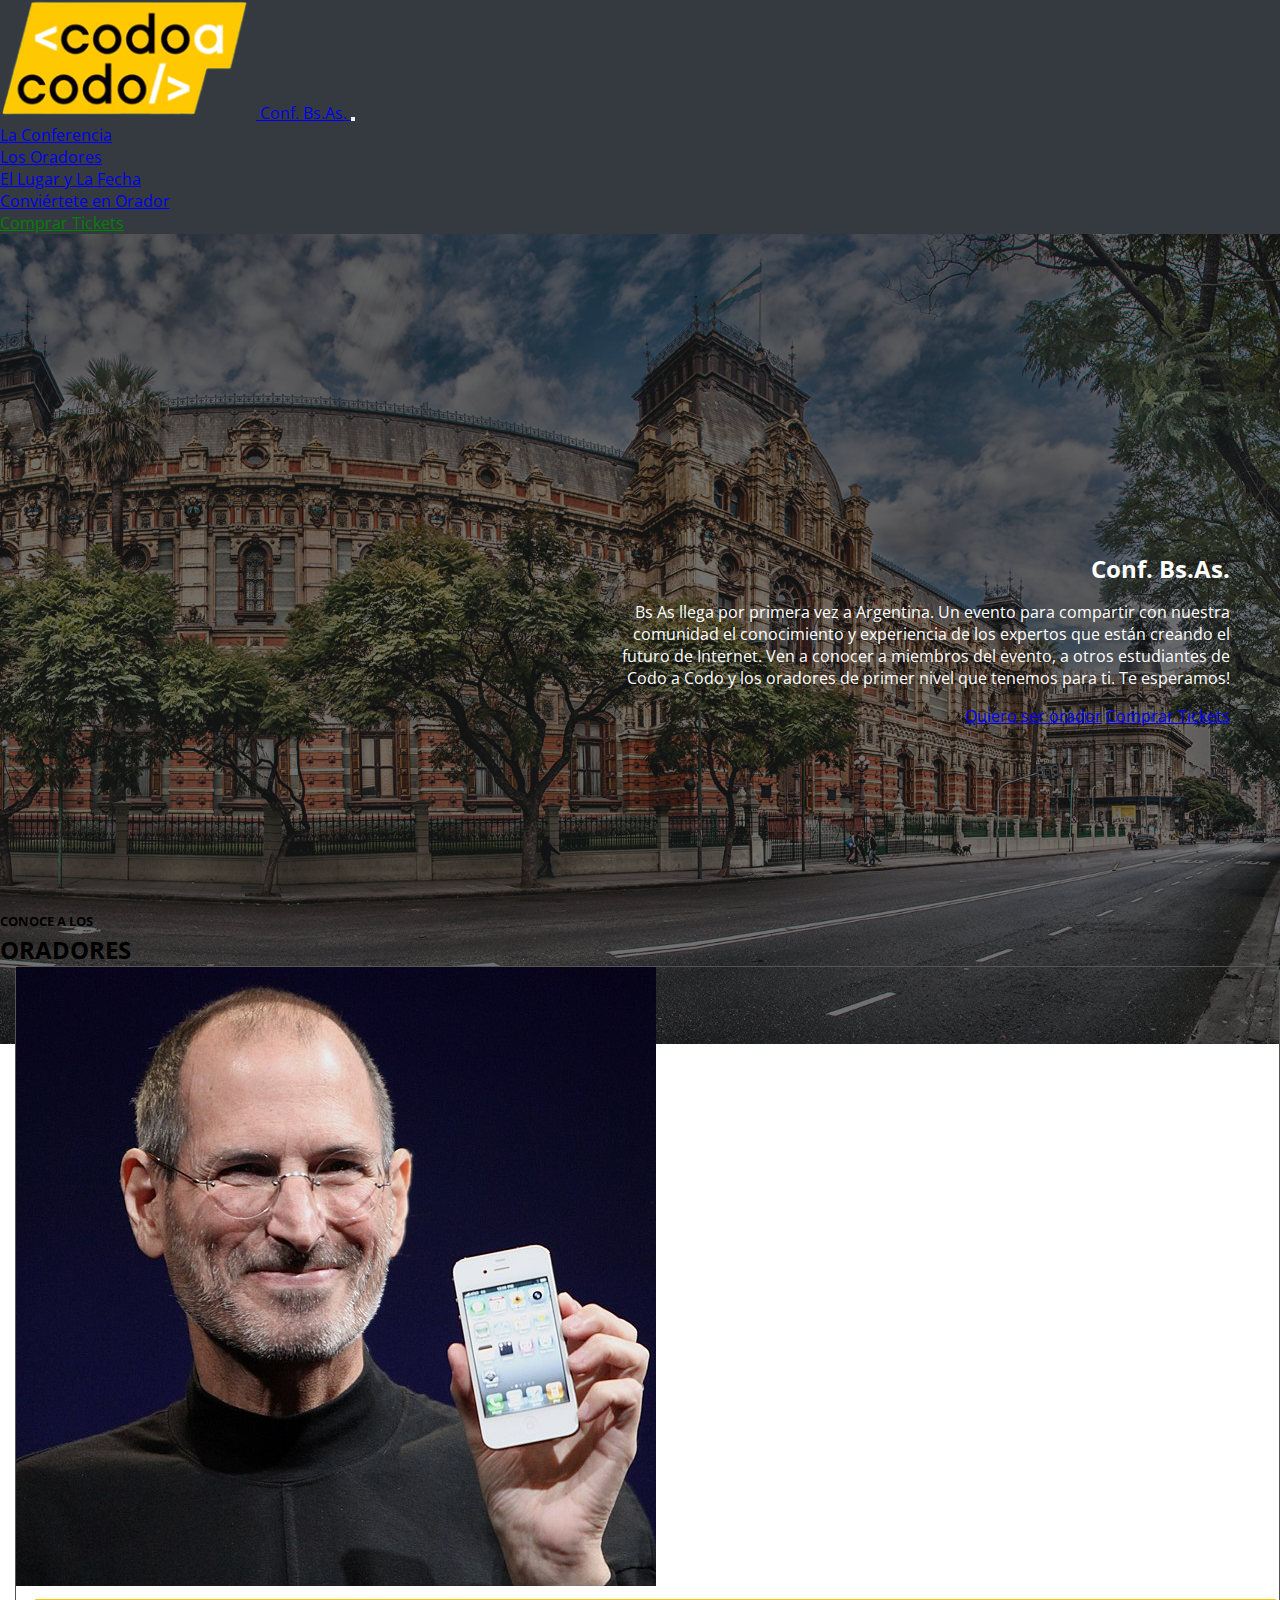
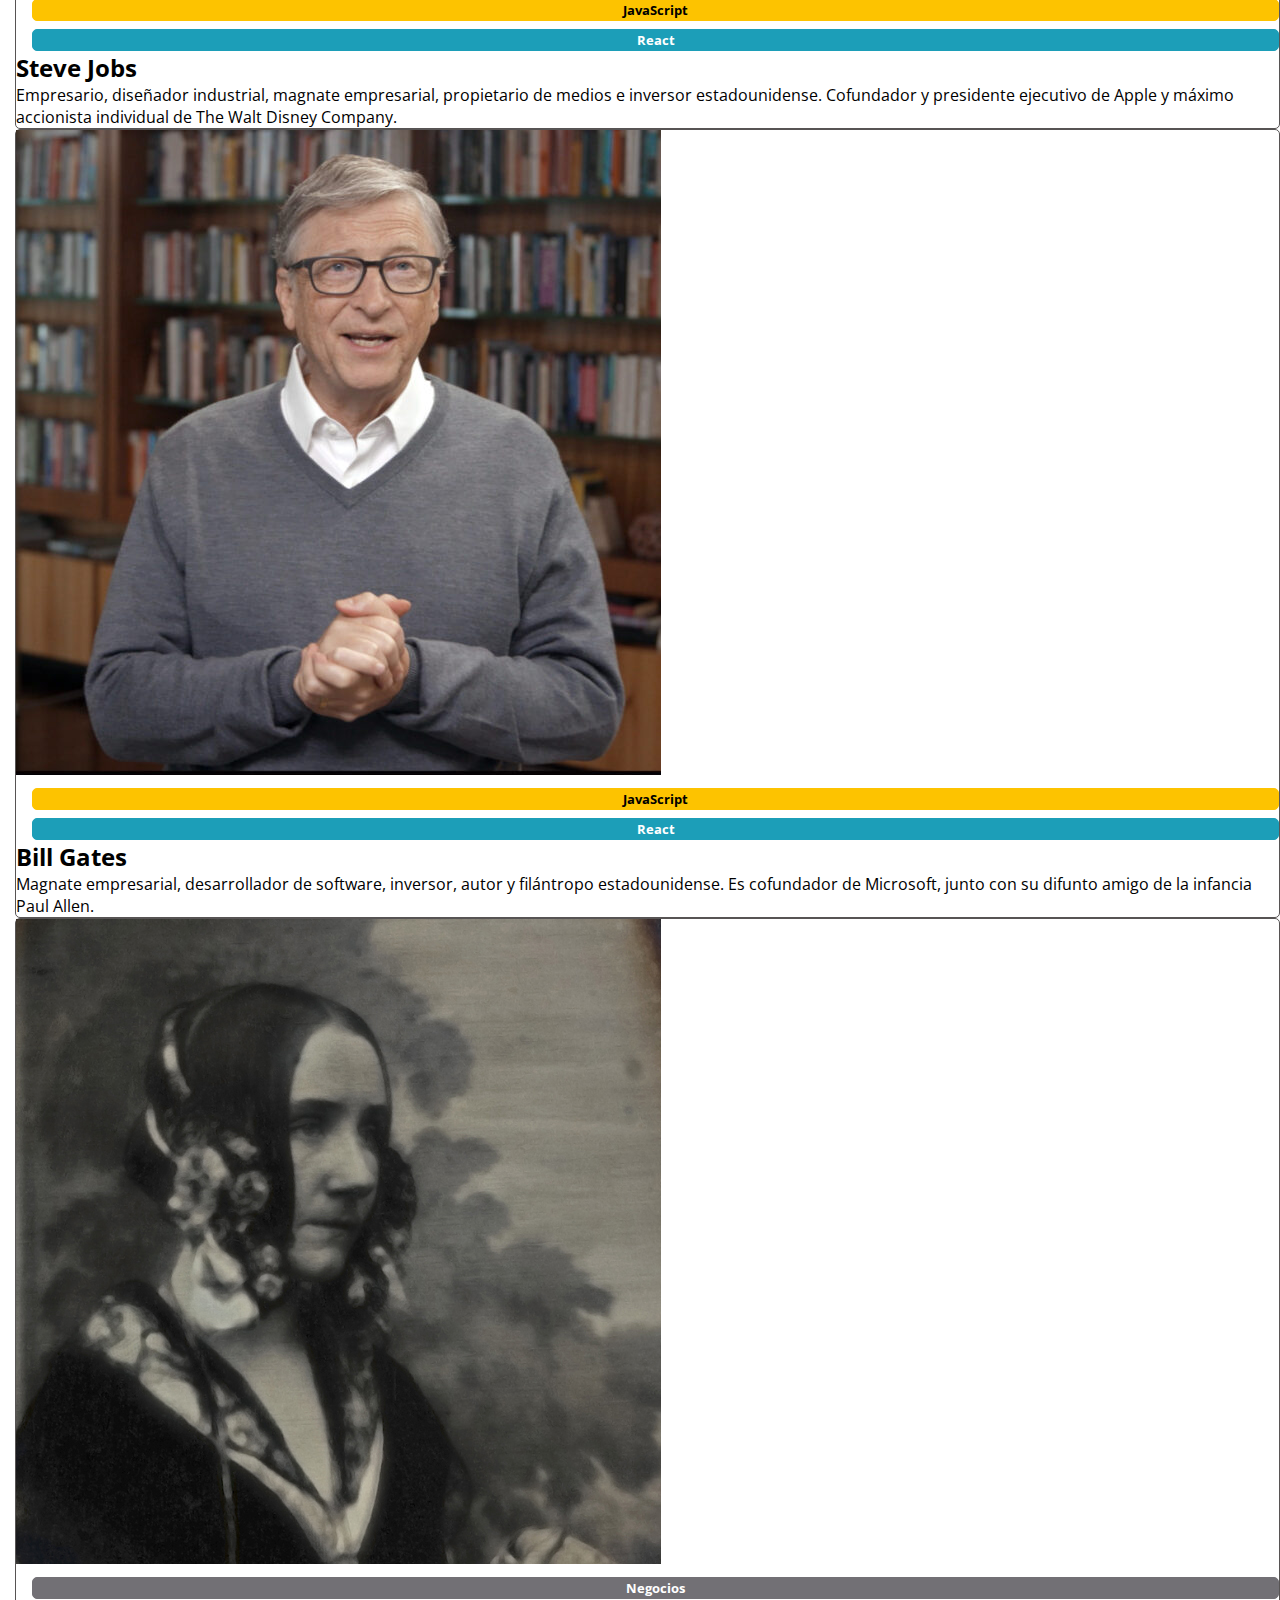
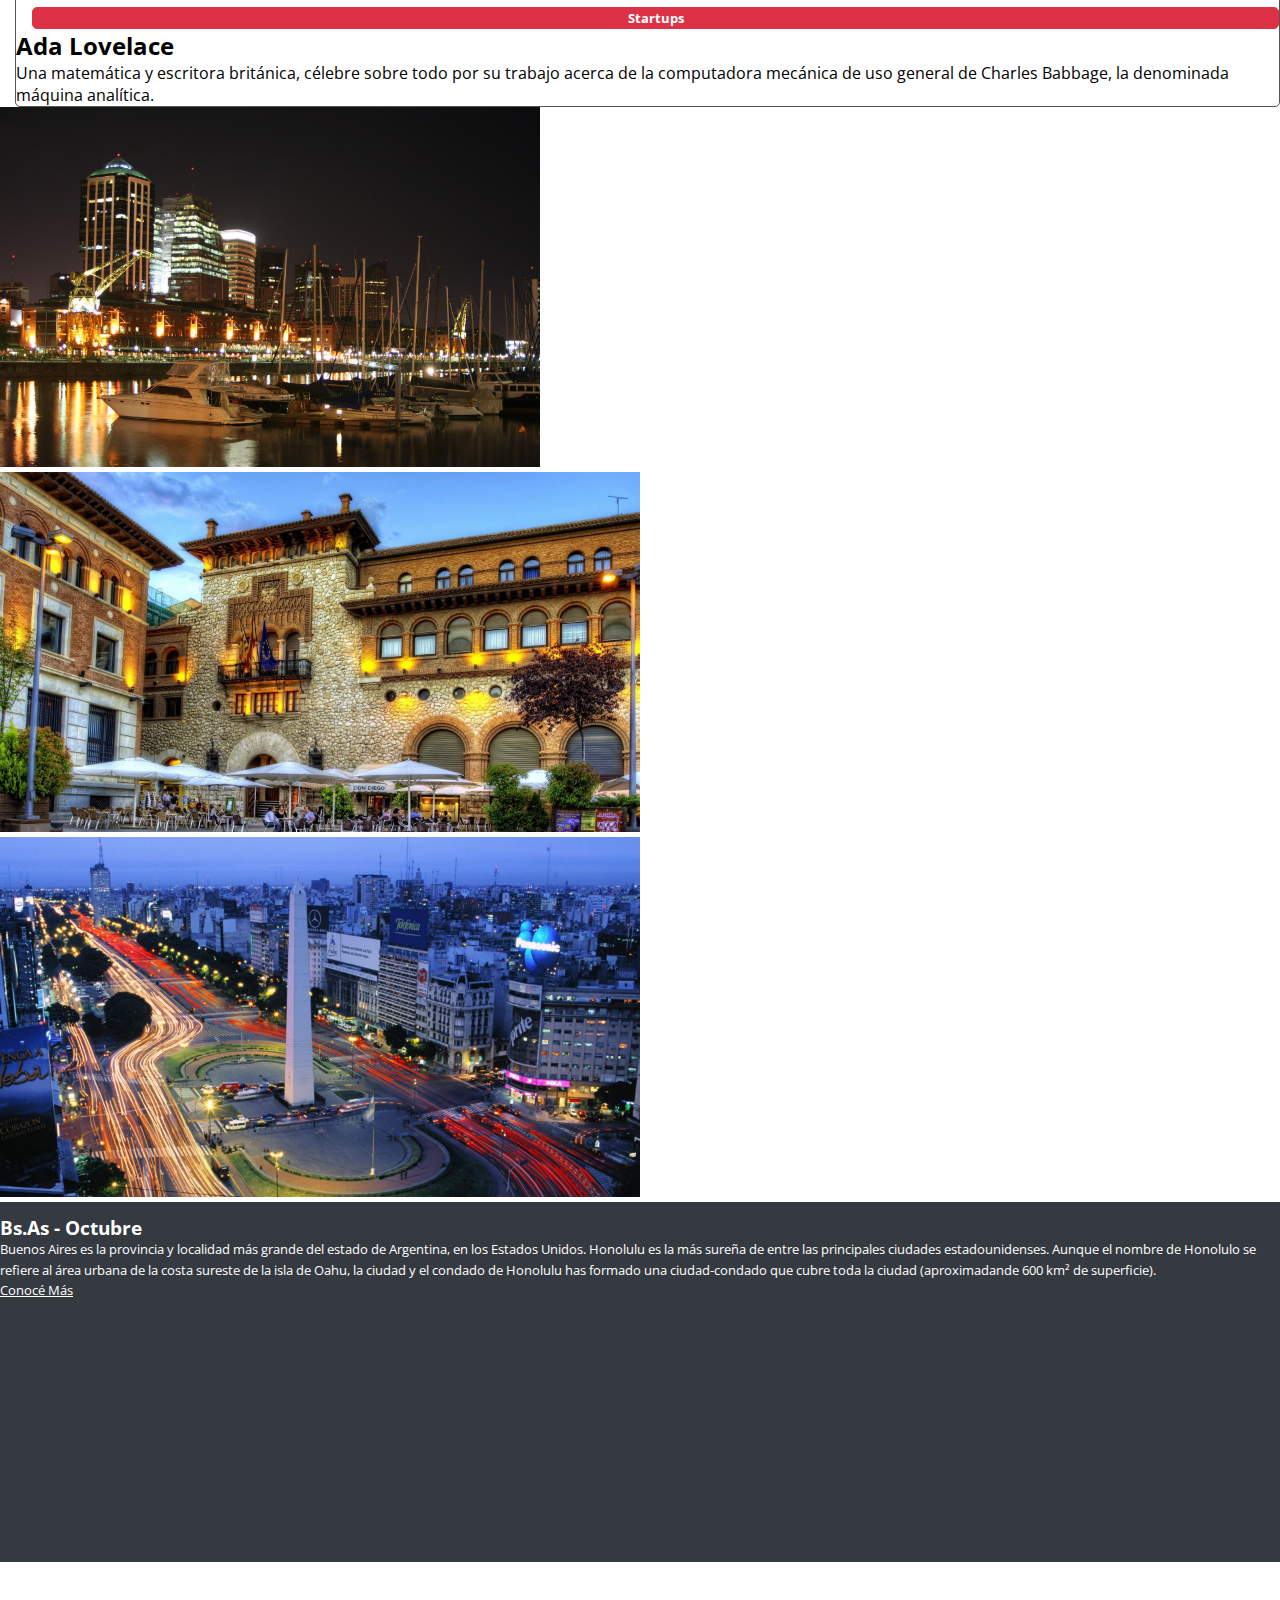
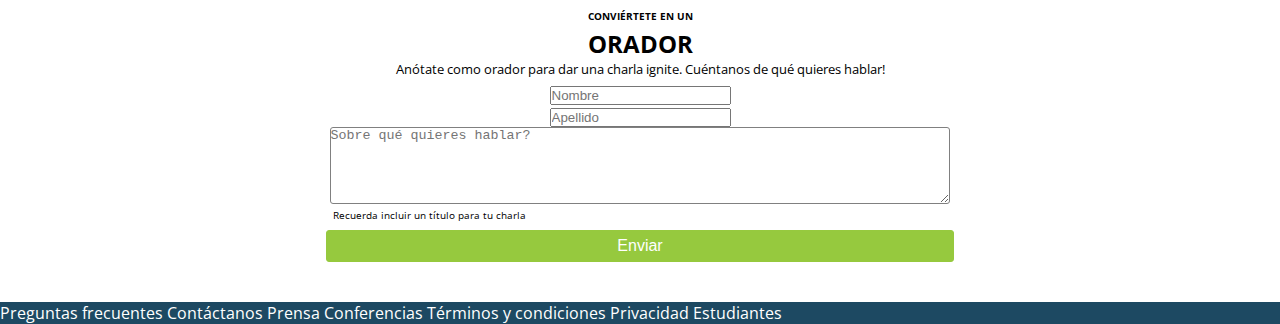
<file: index.html>
<!DOCTYPE html>
<html lang="es">
    <head>
        <meta charset="UTF-8">
        <meta http-equiv="X-UA-Compatible" content="IE=edge">
        <meta name="viewport" content="width=device-width, initial-scale=1.0">
        <title>ProyectoJS</title>
        <link rel="shorcut icon" href="favicon.ico" type="image x-icon">
        <link href="https://cdn.jsdelivr.net/npm/bootstrap@5.0.2/dist/css/bootstrap.min.css" rel="stylesheet" integrity="sha384-EVSTQN3/azprG1Anm3QDgpJLIm9Nao0Yz1ztcQTwFspd3yD65VohhpuuCOmLASjC" crossorigin="anonymous">
        <link rel="stylesheet" href="./css/estilos.css">
    </head>
    <body>
        <header class="header">
            <nav class="navbar navbar-dark gris">
                <div class="container">
                    <a class="navbar-brand" href="#">
                    <img src="./assets/img/codoacodo.png" alt="Logo" width="20%" class="d-inline-block align-text-top">
                    Conf. Bs.As.
                    </a>
                    <button class="navbar-toggler" type="button" data-bs-toggle="collapse" data-bs-target="#navbarNav" aria-controls="navbarNav" aria-expanded="false" aria-label="Toggle navigation">
                        <span class="navbar-toggler-icon"></span>
                      </button>
                      <div class="collapse navbar-collapse" id="navbarNav">
                        <ul class="navbar-nav w-100 justify-content-end">
                          <li class="nav-item">
                            <a class="nav-link active" aria-current="page" href="#Conferencia">La Conferencia</a>
                          </li>
                          <li class="nav-item">
                            <a class="nav-link" href="#Oradores">Los Oradores</a>
                          </li>
                          <li class="nav-item">
                            <a class="nav-link" href="#lugarFecha">El Lugar y La Fecha</a>
                          </li>
                          <li class="nav-item">
                            <a class="nav-link" href="#convierteteEnOrador">Conviértete en Orador</a>
                          </li>
                          <li class="nav-item">
                            <a class="nav-link verde" href="Tickets.html">Comprar Tickets</a>
                          </li>
                        </ul>
                      </div>
                    </div>
                </div>
            </nav>

                <section id="Conferencia" class="conferencia">

                    <div class="párrafo">

                        <h1>Conf. Bs.As.</h1>
                        <p class="textoConf">Bs As llega por primera vez a Argentina. Un evento para compartir con nuestra comunidad el conocimiento y experiencia de los expertos que están creando el futuro de Internet. Ven a conocer a miembros del evento, a otros estudiantes de Codo a Codo y los oradores de primer nivel que tenemos para ti. Te esperamos!</p>
                      
                        <div class="opciones">

                        <a class="btn btn-outline-secondary" href="#convierteteEnOrador" role="button">Quiero ser orador</a>
                        <a class="btn btn-success" href="Tickets.html" role="button">Comprar Tickets</a>
                       </div>

                    </div>

                </section>
        </header>

            <main>

            <section id="Oradores" class="container mb-5 text-center">
                <h2><span class="headline">CONOCE A LOS</span> <br>  ORADORES</h2>
                
                <div class="row text-start">
                    <div class="col-sm-12 col-md-4">
                        <div class="card">
                            <img src="./assets/img/Steve.jpg" alt="Steve Jobs" class="card-img-top">
                            <div class="card-body">

                                <div class="etiquetas row">

                                    <h4 class="java">JavaScript</h4>
                                    <h4 class="react">React</h4>
        
                                    </div>

                                <h2> Steve Jobs </h2>
                              <p class="card-text">Empresario, diseñador industrial, magnate empresarial, propietario de medios e inversor estadounidense. Cofundador y presidente ejecutivo de Apple y máximo accionista individual de The Walt Disney Company.</p>
                            </div>
                          </div>
                    </div>
                    <div class="col-sm-12 col-md-4">
                        <div class="card">
                            <img src="./assets/img/bill.jpg" alt="Bill Gates" class="card-img-top">
                            <div class="card-body">

                                <div class="etiquetas row">

                                    <h4 class="java">JavaScript</h4>
                                    <h4 class="react">React</h4>
                                    </div>

                                <h2>Bill Gates</h2>
                              <p class="card-text">Magnate empresarial, desarrollador de software, inversor, autor y filántropo estadounidense. Es cofundador de Microsoft, junto con su difunto amigo de la infancia Paul Allen.</p>
                            </div>
                          </div>
                    </div>
                    <div class="col-sm-12 col-md-4">
                        <div class="card">
                            <img src="./assets/img/ada.jpeg" alt="Ada Lovelace" class="card-img-top">
                            <div class="card-body">

                                <div class="etiquetas row"> 

                                    <h4 class="negocios">Negocios</h4>
                                    <h4 class="starups">Startups</h4>
                                    </div>

                                <h2>Ada Lovelace</h2>
                              <p class="card-text">Una matemática y escritora británica, célebre sobre todo por su trabajo acerca de la computadora mecánica de uso general de Charles Babbage, la denominada máquina analítica.</p>
                            </div>
                          </div>
                    </div>
                </div>

            </section>

            <section id="lugarFecha" class= "container-fluid">

                <div class="row">

                    <div class="col-sm-12 col-md-6 left carousel slide" data-bs-ride="carousel">
                        <div class="carousel-inner">
                            <div class="carousel-item active">
                              <img src="./assets/img/puertomadero2.jpg" class="d-block w-100" alt="imagen1">
                            </div>
                            <div class="carousel-item">
                              <img src="./assets/img/ba2.jpg" class="d-block w-100" alt="image2">
                            </div>
                            <div class="carousel-item">
                              <img src="./assets/img/ba3.jpg" class="d-block w-100" alt="image3">
                            </div>
                          </div>
                    </div>

                    <div class="col-sm-12 col-md-6 right text-center">
                        <h2>Bs.As - Octubre</h2>
                        <p>Buenos Aires es la provincia y localidad más grande del estado de Argentina, en los Estados Unidos. Honolulu es la más sureña de entre las principales ciudades estadounidenses. Aunque el nombre de Honolulo se refiere al área urbana de la costa sureste de la isla de Oahu, la ciudad y el condado de Honolulu has formado una ciudad-condado que cubre toda la ciudad (aproximadande 600 km² de superficie).</p>
                        <a class="btn btn-outline-secondary" href="#" role="button">Conocé Más</a>
                    </div>

                </div>
                
            </section>
            <section id="convierteteEnOrador" class="formulario">
                <h2><span class="pequeño">CONVIÉRTETE EN UN</span> <br>  ORADOR</h2>
                <p class="primerLinea">Anótate como orador para dar una charla ignite. Cuéntanos de qué quieres hablar!</p>
                <form action="" autocomplete="on">
                

                        <div class="input-group mb-3">
                            <input type="text" class="form-control NA" placeholder="Nombre" required aria-label="Nombre">
                            
                        </div>
                        <div class="input-group mb-3">
                          
                          <input type="text" class="form-control NA" placeholder="Apellido" required aria-label="Apellido">
                      </div>
                        <div class="input-group">
                            
                            <textarea class="form-control area" cols="46" rows="5" placeholder="Sobre qué quieres hablar?" required aria-label="With textarea"></textarea>
                          </div>
          
                            <p class="segundaLinea">Recuerda incluir un título para tu charla</p>
                        <div>
                        <input type="button" class="btn btn-primary btn-sm enviar" value="Enviar">
                    </div>
                </form>
            </section>
            </main>

            <footer class="row align-items-center justify-content-evenly final">
                <div class="Links row text-center gap-3 w-75 h-100 mx-auto">
                    <a class= "col-sm-12 col-md-2" href="">Preguntas frecuentes</a>
                    <a class= "col-sm-12 col-md-2" href="">Contáctanos</a>
                    <a class= "col-sm-12 col-md-1" href="">Prensa</a>
                    <a class= "col-sm-12 col-md-1" href="">Conferencias</a>
                    <a class= "col-sm-12 col-md-2" href="">Términos y condiciones</a>
                    <a class= "col-sm-12 col-md-2" href="">Privacidad</a>
                    <a class= "col-sm-12 col-md-2" href="">Estudiantes</a>
                </div>
            </footer>
            <script src="https://cdn.jsdelivr.net/npm/bootstrap@5.0.2/dist/js/bootstrap.bundle.min.js" integrity="sha384-MrcW6ZMFYlzcLA8Nl+NtUVF0sA7MsXsP1UyJoMp4YLEuNSfAP+JcXn/tWtIaxVXM" crossorigin="anonymous"></script>
    </body>
</html>
</file>
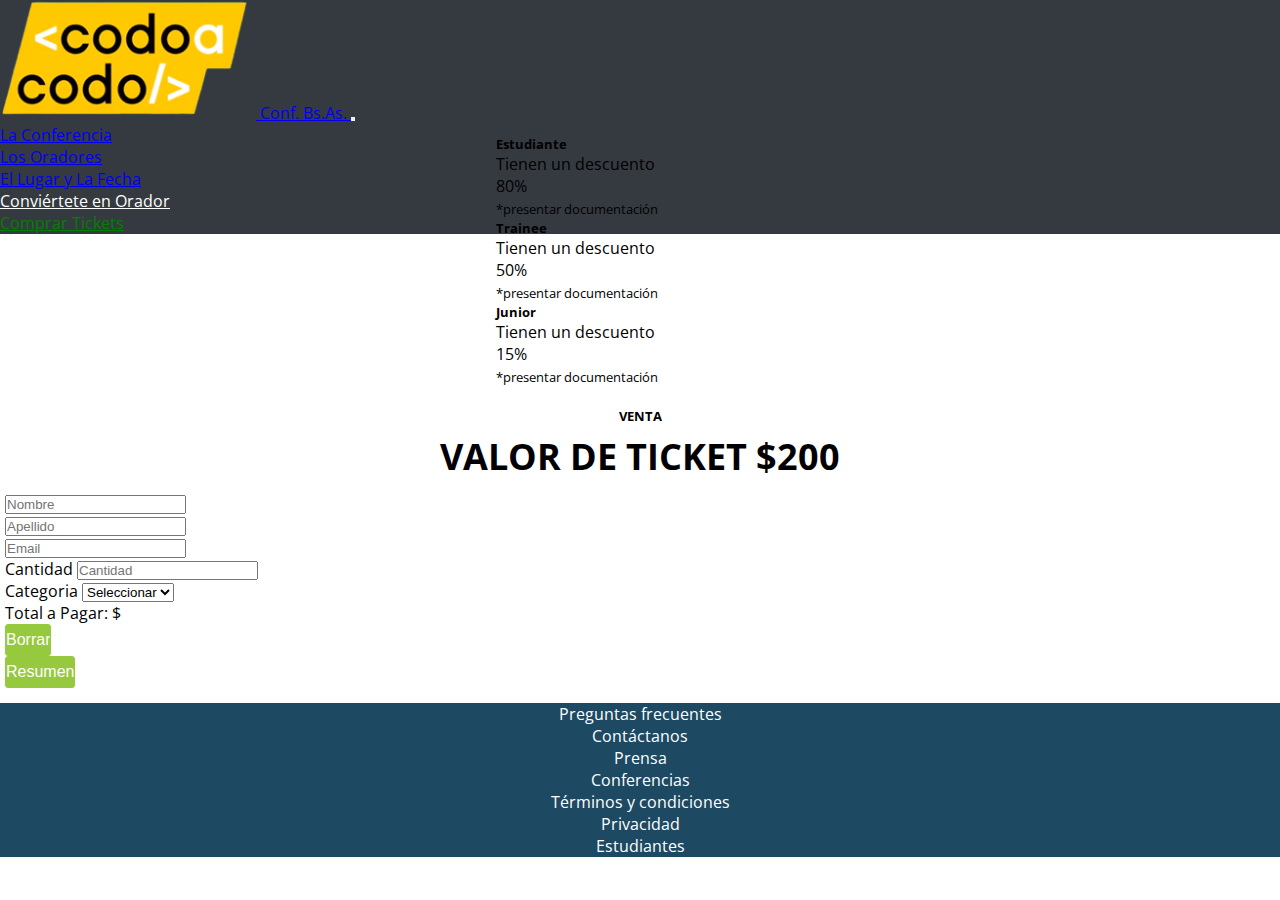
<file: Tickets.html>
<!DOCTYPE html>
<html lang="es">
    <head>
        <meta charset="UTF-8">
        <meta http-equiv="X-UA-Compatible" content="IE=edge">
        <meta name="viewport" content="width=device-width, initial-scale=1.0">
        <title>ProyectoJS</title>
        <link rel="shorcut icon" href="favicon.ico" type="image x-icon">
        <link href="https://cdn.jsdelivr.net/npm/bootstrap@5.0.2/dist/css/bootstrap.min.css" rel="stylesheet" integrity="sha384-EVSTQN3/azprG1Anm3QDgpJLIm9Nao0Yz1ztcQTwFspd3yD65VohhpuuCOmLASjC" crossorigin="anonymous">
        <link rel="stylesheet" href="./css/estilos3.css">
    </head>
    <body>
        <header class="header">
            <nav class="navbar navbar-dark gris">
                <div class="container-fluid">
                    <a class="navbar-brand" href="#">
                    <img src="./assets/img/codoacodo.png" alt="Logo" width="20%" class="d-inline-block align-text-top">
                    Conf. Bs.As.
                    </a>
                    <button class="navbar-toggler" type="button" data-bs-toggle="collapse" data-bs-target="#navbarNav" aria-controls="navbarNav" aria-expanded="false" aria-label="Toggle navigation">
                        <span class="navbar-toggler-icon"></span>
                      </button>
                      <div class="collapse navbar-collapse justify-content-end" id="navbarNav">
                        <ul class="navbar-nav w-100">
                          <li class="nav-item">
                            <a class="nav-link" href="index.html">La Conferencia</a>
                          </li>
                          <li class="nav-item">
                            <a class="nav-link" href="index.html#Oradores">Los Oradores</a>
                          </li>
                          <li class="nav-item">
                            <a class="nav-link" href="index.html#lugarFecha">El Lugar y La Fecha</a>
                          </li>
                          <li class="nav-item">
                            <a class="nav-link blanco" href="index.html#convierteteEnOrador">Conviértete en Orador</a>
                          </li>
                          <li class="nav-item">
                            <a class="nav-link verde" href="#">Comprar Tickets</a>
                          </li>
                        </ul>
                      </div>
                    </div>
                </div>
            </nav>
        </header>

        <main>

        <section class="d-flex flex-column bd-highlight mb-3 text-center" >

        <div class="row">
            <div class="col-sm-12 col-md-4 align-items-center card">

            <div class="card border-primary mb-3" style="max-width: 18rem;">
                <div class="card-body text-dark">
                  <h5 class="card-title">Estudiante</h5>
                  <p class="card-text">Tienen un descuento</p>
                  <p class="card-text">80%</p>
                  <p class="card-text"><small class="text-muted">*presentar documentación</small></p>
                </div>
                
                </div>
            </div>

            <div class="col-sm-12 col-md-4 align-items-center card">

            <div class="card border-info mb-3" style="max-width: 18rem;">
                <div class="card-body text-dark">
                  <h5 class="card-title">Trainee</h5>
                  <p class="card-text">Tienen un descuento</p>
                  <p class="card-text">50%</p>
                  <p class="card-text"><small class="text-muted">*presentar documentación</small></p>
                </div>
                
              </div>
            </div>

        <div class="col-sm-12 col-md-4 align-items-center card">

            <div class="card border-warning mb-3" style="max-width: 18rem;">
                <div class="card-body text-dark">
                  <h5 class="card-title">Junior</h5>
                  <p class="card-text">Tienen un descuento</p>
                  <p class="card-text">15%</p>
                  <p class="card-text"><small class="text-muted">*presentar documentación</small></p>
                </div>
                
              </div>
            </div>
        </div>

        </section>

        <section id="seccionDos">
            <div class="titulo">
            <h2><span class="pequeño">VENTA</span> <br> VALOR DE TICKET $200</h2>
            </div>
            <form action="" autocomplete="on">

            <div id="form" class="formulario">
              <div class="row gx-2">
                <div class="col-sm mb-3">
                    <input type="text" id="nombre" class="form-control" placeholder="Nombre" aria-label="Nombre" required>
                </div>

                <div class="col-sm mb-3">
                  <input type="text" id="apellido" class="form-control" placeholder="Apellido" aria-label="Apellido" required>
                  
              </div>

                <div class="input-group mb-3">
                    <input type="text" id="email" class="form-control" placeholder="Email" aria-label="Email" required>
                   
                </div>
              </div>
              <div class="row">

                <div class="col-sm mb-3 cantidad">
                    <label for="" class="Cantidad">Cantidad</label>
                    <input type="text" id= "cantidad" class="form-control" placeholder="Cantidad" aria-label="Cantidad" min="1" required>
                    
                </div>

                <div class="col-sm mb-3 justify-content-end opciones">
                  <label for="categoria" class="Categoria">Categoria</label>
                    <select class="form-select" id="categoria">
                        <option value="" selected>Seleccionar</option>
                        <option value="1">Estudiante</option>
                        <option value="2">Trainee</option>
                        <option value="3">Junior</option>
                        <option value="4">Invitado</option>
                      </select>
                  
                </div>
              </div>
                <div class= "totalPagar">
                    <p>Total a Pagar: $<span id="total"></span></p>
                  </div>
                <div class="row">
                <div class="col-sm mb-3">
                    <input id= "botonBorrar" type="reset" class="btn btn-primary btn-sm borrar" value="Borrar">
                </div>

                <div class="col-sm mb-3">
                  <input id="botonResumen" type="button" class="btn btn-primary btn-sm resumen" value="Resumen">
              </div>
              </div>
            </div>

            </form>
        </section>

    </main>

    <footer class="container-fluid mt-5 end">
        <div class="Links row text-center gap-3 w-75 h-100 mx-auto">
            <a class= "col-sm-12 col-md-2" href="">Preguntas frecuentes</a>
            <a class= "col-sm-12 col-md-2" href="">Contáctanos</a>
            <a class= "col-sm-12 col-md-1" href="">Prensa</a>
            <a class= "col-sm-12 col-md-1" href="">Conferencias</a>
            <a class= "col-sm-12 col-md-2" href="">Términos y condiciones</a>
            <a class= "col-sm-12 col-md-2" href="">Privacidad</a>
            <a class= "col-sm-12 col-md-2" href="">Estudiantes</a>
        </div>
    </footer>
            <script src="https://cdn.jsdelivr.net/npm/bootstrap@5.0.2/dist/js/bootstrap.bundle.min.js" integrity="sha384-MrcW6ZMFYlzcLA8Nl+NtUVF0sA7MsXsP1UyJoMp4YLEuNSfAP+JcXn/tWtIaxVXM" crossorigin="anonymous"></script>
            <script src="./js/main.js"></script>
    </body>
</html>
</file>
<file: css/estilos.css>
@import url('https://fonts.googleapis.com/css2?family=Open+Sans:wght@300;400&display=swap');

*{
    margin: 0;
    padding: 0;
    box-sizing: border-box;
}

body {
    font-family: 'Open Sans', sans-serif;
    width: 100%;
}

.header {
    height: 100vh;
}

.gris {
    background-color: rgb(53, 58, 64);
}

.navbar-dark .navbar-nav .verde {
    color: green;
}


.conferencia {
    height: 90%;
    display: flex;
    flex-direction: column;
    justify-content: center;
    align-items: flex-end;
    background: linear-gradient(to bottom, #1c1d1da1, #1c1d1d9d, #1c1d1d9f), url(../assets/img/ba1.jpg);
    background-size: cover;
    background-position: center;
    background-repeat: no-repeat;
    padding-right: 50px;

}

.párrafo {
    width: 50%;
    color: white;
    text-align: right;
}

.párrafo h1 {
    font-size: 1.5rem;
    margin-bottom: 1rem;
}

.textoConf {
    font-size: 1rem;
    margin-bottom: 1rem;
}



.headline {
    font-size: 0.8rem;
}
 .card {
    border: 1px solid rgb(87, 84, 84);
    margin-left: 15px;
    border-radius: 5px;
 }

.etiquetas h4 {
    margin-left: 1rem;
}

.java {
    width: auto;
    font-size: 80%;
    text-align: center;
    background-color: rgba(253, 195, 0);
    padding: 1px;
    border: 1px solid rgba(253, 195, 0);
    border-radius: 5px;
    margin-top: 0.5rem;
}

.react {
    width: auto;
    color: white;
    font-size: 80%;
    background-color: rgb(28, 158, 184);
    text-align: center;
    border: 1px solid rgb(28, 158, 184);
    border-radius: 5px;
    padding: 1px;
    margin-top: 0.5rem;
}

.negocios {
    width: auto;
    color: white;
    font-size: 80%;
    background-color: rgba(114, 112, 117);
    text-align: center;
    border: 1px solid rgba(114, 112, 117);
    border-radius: 5px;
    padding: 1px;
    margin-top: 0.5rem;
}

.starups {
    width: auto;
    color: white;
    font-size: 80%;
    background-color: rgba(221, 50, 69);
    text-align: center;
    border: 1px solid rgba(221, 50, 69);
    border-radius: 5px;
    padding: 1px;
    margin-top: 0.5rem;
}


.carousel-item img {
    object-fit: cover;
    object-position: center;
    height: 40vh;
}



.right {
    background-color: rgb(53, 58, 64);
    color: white;
    height: 40vh;
    font-size: 0.8rem;
    padding-top: 1rem;
    line-height: 1.3rem;
}

.right a {
    color: white;

}

.formulario {
    width: 50%;
    /*height: 42vh;*/
    margin: 2rem auto;
    text-align: center;
}

.pequeño {
    font-size: 40%;
}

.form-control .NA {
    width: 48%;
    height: 2rem;
    margin-bottom: 1rem;
    border: 1px solid rgb(83, 82, 82);
    border-radius: 3px;
    padding-left: 1rem;
}

.area {
    width: 97%;
    height: 30%;
    border: 1px solid gray;
    border-radius: 3px;
}

.primerLinea {
    font-size: 0.8rem;
    text-align: center;
    margin-bottom: 0.3rem;
}

.segundaLinea {
    font-size: 0.6rem;
    text-align: left;
    margin-bottom: 0.5rem;
    padding-left: 0.8rem;
}

.enviar {
    width: 98%;
    height: 2rem;
    color: white;
    text-align: center;
    background-color: rgba(150, 201, 62);
    border-radius: 3px;
    border: 1px solid rgba(150, 201, 62);
    font-size: 1rem;
    cursor: pointer;
    margin-bottom: 0.5rem;
}

.final {
    height: 100%;
    background-color: rgb(29, 73, 98);
    display: flex;
    flex-direction: row;
}

.Links a {
    color: white;
    text-decoration: none;
    font-size: 1rem;
}

@media screen and (max-width: 768px) {
    .mainMenu {
        flex-direction: column;
        height: initial;
        align-items: center;
        justify-content: center;
        padding: 1rem 1rem;
    
    }

    .Logo {
        width: 60%;
    }

    .Menú {
        width: 100%;
    }
    
    .List {
        align-items: center;
        justify-content: space-evenly;
        width: 100%;
    }

    .conferencia{
        height: 80%;
        background: linear-gradient(to bottom, #1c1d1d56, #1c1d1d69, #1c1d1d56), url(../assets/img/obelisco.jpg);
        padding-right: 1rem;
        align-items: center;
        justify-content: center;
        background-repeat: no-repeat;
        background-size: cover;
    }

    .párrafo {
        width: 100%;
        text-align: center;
    }

    .opciones {
        justify-content: center;
    }

    .orador {
        height: initial;
        display: flex;
        flex-direction: column;
        justify-content: center;
        align-items: center;
    }
    
    .formulario {
        height: initial;
    }

    .form-control .NA {
        width: 100%;
        padding: 0;
        text-align: left;
    }

    .area {
        width: 100%;
    }

    .segundaLinea {
        text-align: center;
    }

   .end {
    height: initial;
   }


    .Links a {
        font-size: 0.8rem;
    }

}
</file>
<file: css/estilos3.css>
@import url('https://fonts.googleapis.com/css2?family=Open+Sans:wght@300;400&display=swap');


*{
    margin: 0;
    padding: 0;
    box-sizing: border-box;
}

body {
    font-family: 'Open Sans', sans-serif;
    width: 100%;
}

.header {
    height: 15vh;
}


.container-fluid {
    z-index: 3;
    background-color: rgb(53, 58, 64);
}


.gris {
    background-color: rgb(53, 58, 64);
}


.navbar-dark .navbar-nav .blanco {
    color: white;
}

.navbar-dark .navbar-nav .verde {
    color: green;
}


.card {
    border-color: transparent;
    margin: 0 auto;
    width: 100%;
}


.titulo {
    height: 10vh;
    display: flex;
    flex-direction: column;
    justify-content: center;
    text-align: center;
    font-size: 1.5rem;
}

.pequeño {
    font-size: 0.8rem;
}


.formulario {
    width: 100%;
    margin: 10px auto;
    padding: 5px;
}


.dinero {
    background-color: lightblue;
    color: rgba(24, 42, 145, 0.733);
}

.borrar {
    height: 2rem;
    color: white;
    text-align: center;
    background-color: rgba(150, 201, 62);
    border-radius: 3px;
    border: 1px solid rgba(150, 201, 62);
    font-size: 1rem;
    cursor: pointer;
}


.resumen {
    height: 2rem;
    color: white;
    text-align: center;
    background-color: rgba(150, 201, 62);
    border-radius: 3px;
    border: 1px solid rgba(150, 201, 62);
    font-size: 1rem;
    cursor: pointer;
}

.end {
    height: 100%;
    background-color: rgb(29, 73, 98);
}

.Links a {
    color: white;
    text-decoration: none;
    font-size: 1rem;
}


@media screen and (min-width: 800px){


    .Links a {
        width: 100%;
        display: flex;
        flex-direction: row;
        align-items: center;
        justify-content: center;
    }

}
</file>
